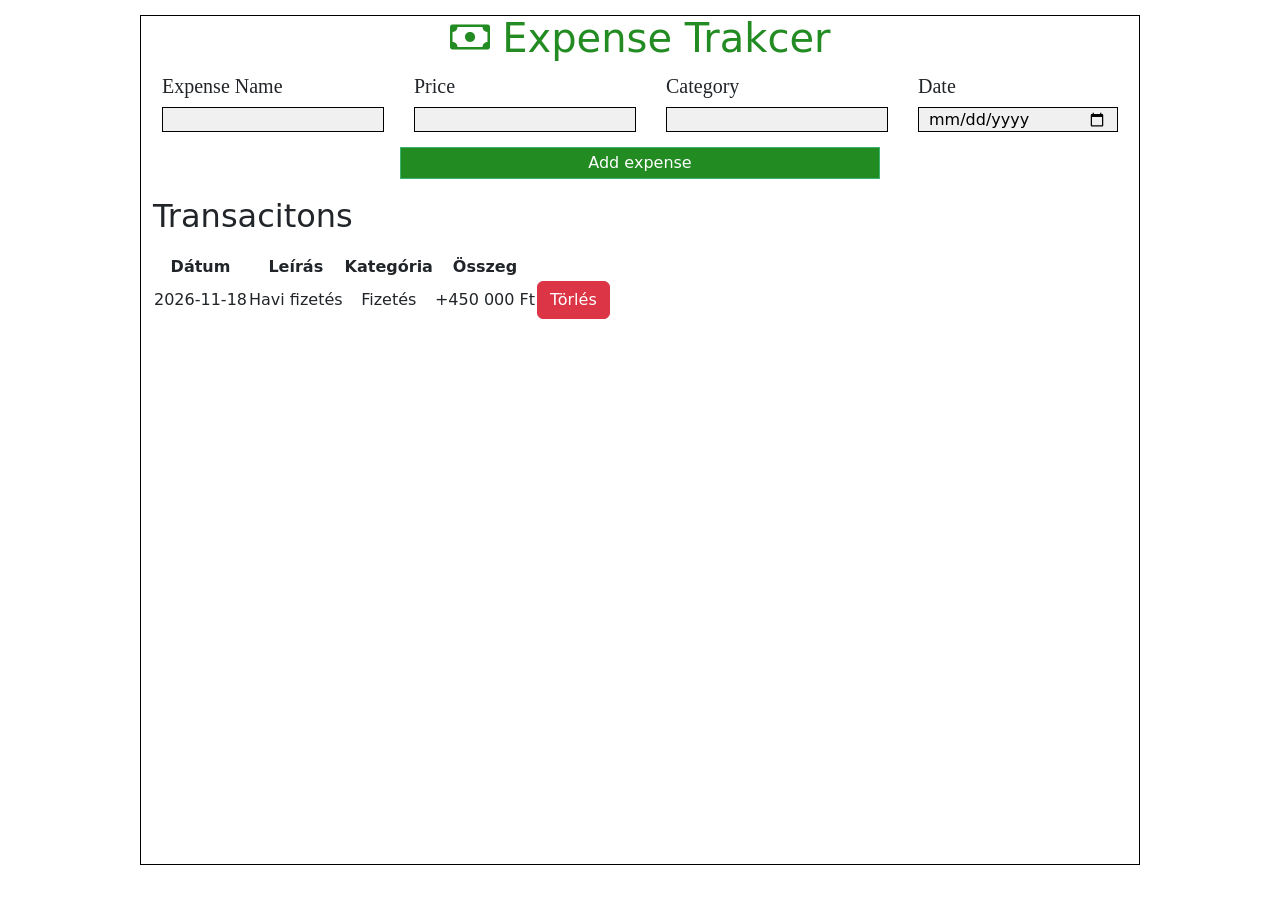
<file: index.html>
﻿<!doctype html>
<html lang="en">
<head>
    <meta charset="utf-8">
    <meta name="viewport" content="width=device-width, initial-scale=1">
    <title>Bootstrap Starter</title>
    <link href="https://cdn.jsdelivr.net/npm/bootstrap@5.3.9/dist/css/bootstrap.min.css" rel="stylesheet">
    <link href="https://cdn.jsdelivr.net/npm/bootstrap-icons@1.11.3/font/bootstrap-icons.min.css" rel="stylesheet">
    <link rel="stylesheet" href="style.css" />
</head>
<body>
    <div class="container">
        <div class="header_div">
            <h1> <i class="bi bi-cash"></i> Expense Trakcer</h1>
        </div>
        <div class="add_expense">
            <div class="expense_inputs">
                <label>Expense Name</label>
                <input />
            </div>
            <div class="expense_inputs">
                <label>Price</label>
                <input />
            </div>
            <div class="expense_inputs">
                <label>Category</label>
                <input />
            </div>
            <div class="expense_inputs">
                <label>Date</label>
                <input type="date" />
            </div>
        </div>
        <div class="add_btn">
            <button>Add expense</button>
        </div>

        <section>
            <div class="list-header">
                <h2>Transacitons</h2>
            </div>

            <div class="table-wrapper">
                <table>
                    <thead>
                        <tr>
                            <th>Dátum</th>
                            <th>Leírás</th>
                            <th>Kategória</th>
                            <th>Összeg</th>
                        </tr>
                    </thead>
                    <tbody id="transactions_list">
                        <tr data-id="1">
                            <td>2026-11-18</td>
                            <td>Havi fizetés</td>
                            <td>Fizetés</td>
                            <td>+450 000 Ft</td>
                            <td>
                                <button type="button" class="btn btn-danger" data-id="1">Törlés</button>
                            </td>
                        </tr> 
                    </tbody>
                </table>
            </div>
        </section>
    </div>

    <script src="https://cdn.jsdelivr.net/npm/bootstrap@5.3.9/dist/js/bootstrap.bundle.min.js"></script>
    <script src="main.js"></script>
</body>
</html>
</file>
<file: style.css>
﻿
/* Box sizing rules */
*,
*::before,
*::after {
    box-sizing: border-box;
}

/* Prevent font size inflation */
html {
    -moz-text-size-adjust: none;
    -webkit-text-size-adjust: none;
    text-size-adjust: none;
}

/* Remove default margin in favour of better control in authored CSS */
body, h1, h2, h3, h4, p,
figure, blockquote, dl, dd {
    margin-block-end: 0;
}

/* Remove list styles on ul, ol elements with a list role, which suggests default styling will be removed */
ul[role='list'],
ol[role='list'] {
    list-style: none;
}

/* Set core body defaults */
body {
    min-height: 100vh;
    line-height: 1.5;
    
}

/* Set shorter line heights on headings and interactive elements */
h1, h2, h3, h4,
button, input, label {
    line-height: 1.1;
}

/* Balance text wrapping on headings */
h1, h2,
h3, h4 {
    text-wrap: balance;
}

/* A elements that don't have a class get default styles */
a:not([class]) {
    text-decoration-skip-ink: auto;
    color: currentColor;
}

/* Make images easier to work with */
img,
picture {
    max-width: 100%;
    display: block;
}

/* Inherit fonts for inputs and buttons */
input, button,
textarea, select {
    font-family: inherit;
    font-size: inherit;
}

    /* Make sure textareas without a rows attribute are not tiny */
    textarea:not([rows]) {
        min-height: 10em;
    }

/* Anything that has been anchored to should have extra scroll margin */
:target {
    scroll-margin-block: 5ex;
}
html {
    background-image: url("C:\Users\KocsogBMWs\source\repos\ExpenseTracker\images\backgroundimage.png");
}
.container{
    border: 1px solid black;
    height: 850px;
    width: 1000px;
    margin-top: 15px;

}
.header_div {
    display: flex;
    justify-content: center;
}
.header_div h1{
    color: forestgreen;
}

.add_expense {
    display: flex;
    flex-direction: row;
    align-content: center;
    justify-content: center;

}
.expense_inputs{
    display: flex;
    flex-direction: column;
    margin: 15px 15px;
    
}
.expense_inputs label{
    margin-bottom: 10px;
    font-family:'Bodoni MT';
    font-size: 20px;
}
.expense_inputs input {
    border: 1px solid black;
    background-color: rgb(240, 240, 240);
    height: 25px;
    min-width: 200px;
    padding: 10px;
}
.add_btn{
    text-align: center;
}
.add_btn button {
    background-color: forestgreen;
    width: 30em;
    height: 2em;
    color: white;
    border: 1px solid rgb(60, 179, 113);
}
.add_btn button:hover {
    background-color: rgb(177, 255, 167);
    border: 1px solid rgb(177, 255, 167);
    color: black;
}
.list-header h2 {
    margin: 20px 0;
}
.table-wrapper table {
    width:stretch;
    text-align:center;
}
</file>
